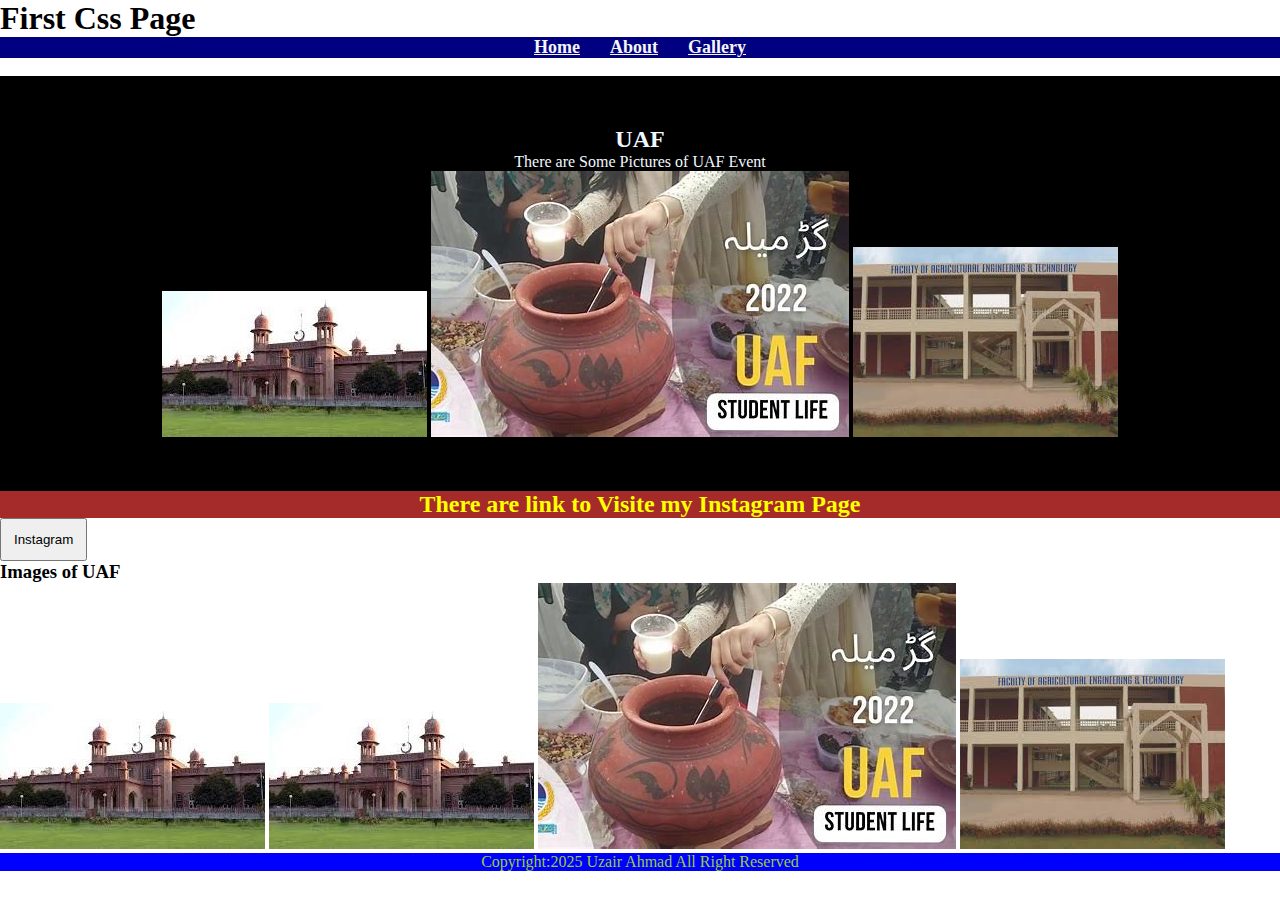
<file: index.html>
<!DOCTYPE html>
<html lang="en">
<head>
    <meta charset="UTF-8">
    <meta name="viewport" content="width=device-width, initial-scale=1.0">
    <title>Css FIrst page </title>
    <link rel="stylesheet" href="index.css">
</head>
<body>
    <main>
        <h1>First Css Page</h1>
        <nav class="nav1">
            <li><a href="#">Home</a></li>
            <li><a href="#">About</a></li>
            <li><a href="#">Gallery</a></li>
            
        </nav>
        <br>
        <div class="h1">
            <h2> UAF</h2>
            <p> There are Some Pictures of UAF Event</p>
            <img src="download.jpeg" alt="">
            <img src="gur.jpeg" alt="">
            <img src="img6.jpeg" alt="">
        </div>
        <h2 style="color: yellow; background-color: brown; text-align: center;">There are link  to Visite my Instagram Page</h2>
              <button class="button"><a href=""></a> Instagram</button>

              <h3>Images of UAF</h3>
              <img src="download.jpeg" alt="">
              <img src="download.jpeg" alt="">
              <img src="gur.jpeg" alt="">
              <img src="img6.jpeg" alt="">
    </main>

             <footer>
                <p style="background-color: blue; color: yellowgreen; text-align: center;">Copyright:2025 Uzair Ahmad All Right Reserved</p>
             </footer>
</body>
</html>
</file>
<file: index.css>
*{
    margin: 0;
    padding: 0;
}
.nav1{
    justify-content: center;
    text-align: center;
    display: flex;
    gap: 30px;
    
    text-decoration: none;
    list-style: none;
    background-color: navy;

}
.nav1 li{

    text-decoration: none;
}
.nav1 li a{
    color: whitesmoke;
    font-size: large;
    font-weight: 700;
}
.h1{
    background-color: black;
    color: aliceblue;
    padding: 50px;
    text-align: center;
}
.button{
    align-items: center;
    padding: 12px;
    margin: auto;
    text-align: center;
}
</file>
<file: firstcss.css>
*{
    margin: 0;
    padding: 0;
}
.nav1{
    justify-content: center;
    text-align: center;
    display: flex;
    gap: 30px;
    
    text-decoration: none;
    list-style: none;
    background-color: navy;

}
.nav1 li{

    text-decoration: none;
}
.nav1 li a{
    color: whitesmoke;
    font-size: large;
    font-weight: 700;
}
.h1{
    background-color: black;
    color: aliceblue;
    padding: 50px;
    text-align: center;
}
.button{
    align-items: center;
    padding: 12px;
    margin: auto;
    text-align: center;
}
</file>
